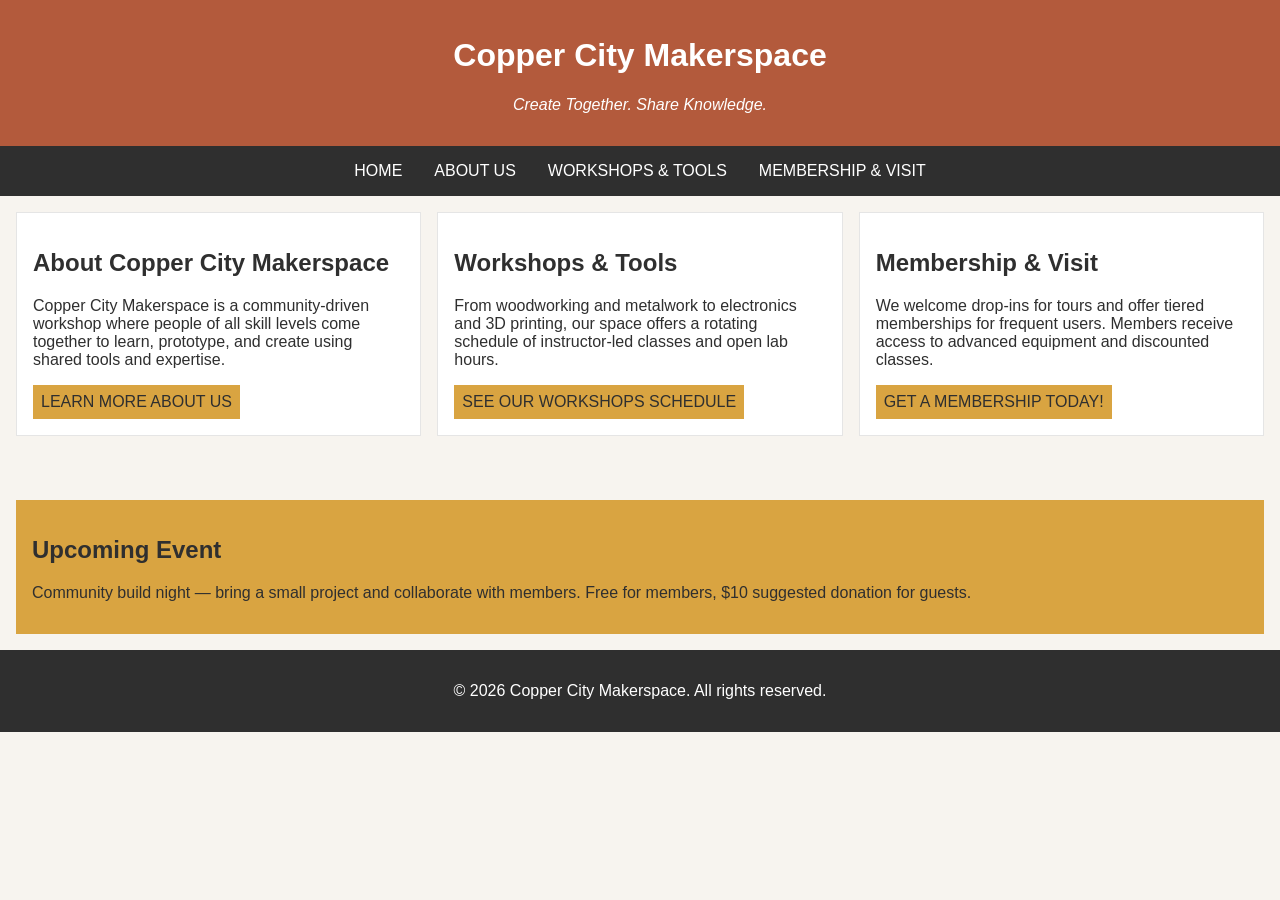
<file: index.html>
<!DOCTYPE html>
<html lang="en">
<head>
    <meta charset="UTF-8">
    <meta name="viewport" content="width=device-width, initial-scale=1.0">
    <link rel="stylesheet" href="styles.css">
    <title>Copper City Makerspace</title>
</head>
<body>
<header>
    <h1>Copper City Makerspace</h1>
    <p>Create Together. Share Knowledge.</p>
</header>
<nav>
    <ul>
        <li><a href="index.html">Home</a></li>
        <li><a href="about.html">About Us</a></li>
        <li><a href="workshops.html">Workshops & Tools</a></li>
        <li><a href="memberships.html">Membership & Visit</a></li>
    </ul>
</nav>
<main class="card-row">
    <section id="about">
        <h2>About Copper City Makerspace</h2>
        <p>Copper City Makerspace is a community-driven workshop where people of all skill levels come together to learn, prototype, and create using shared tools and expertise.</p>
        <a href="about.html">Learn more About Us</a>
    </section>    
    <section id="workshops">
        <h2>Workshops & Tools</h2>
        <p>From woodworking and metalwork to electronics and 3D printing, our space offers a rotating schedule of instructor-led classes and open lab hours.</p>
        <a href="workshops.html">See our Workshops Schedule</a>
    </section>
    <section id="memberships">
        <h2>Membership & Visit</h2>
        <p>We welcome drop-ins for tours and offer tiered memberships for frequent users. Members receive access to advanced equipment and discounted classes.</p>
        <a href="memberships.html">Get a Membership Today!</a>
    </section>
</main>
<aside>
    <h2>Upcoming Event</h2>
    <p>Community build night — bring a small project and collaborate with members. Free for members, $10 suggested donation for guests.</p>
</aside>
<footer>
    <p>&copy; 2026 Copper City Makerspace. All rights reserved.</p>
</footer>
</body>
</html>
</file>
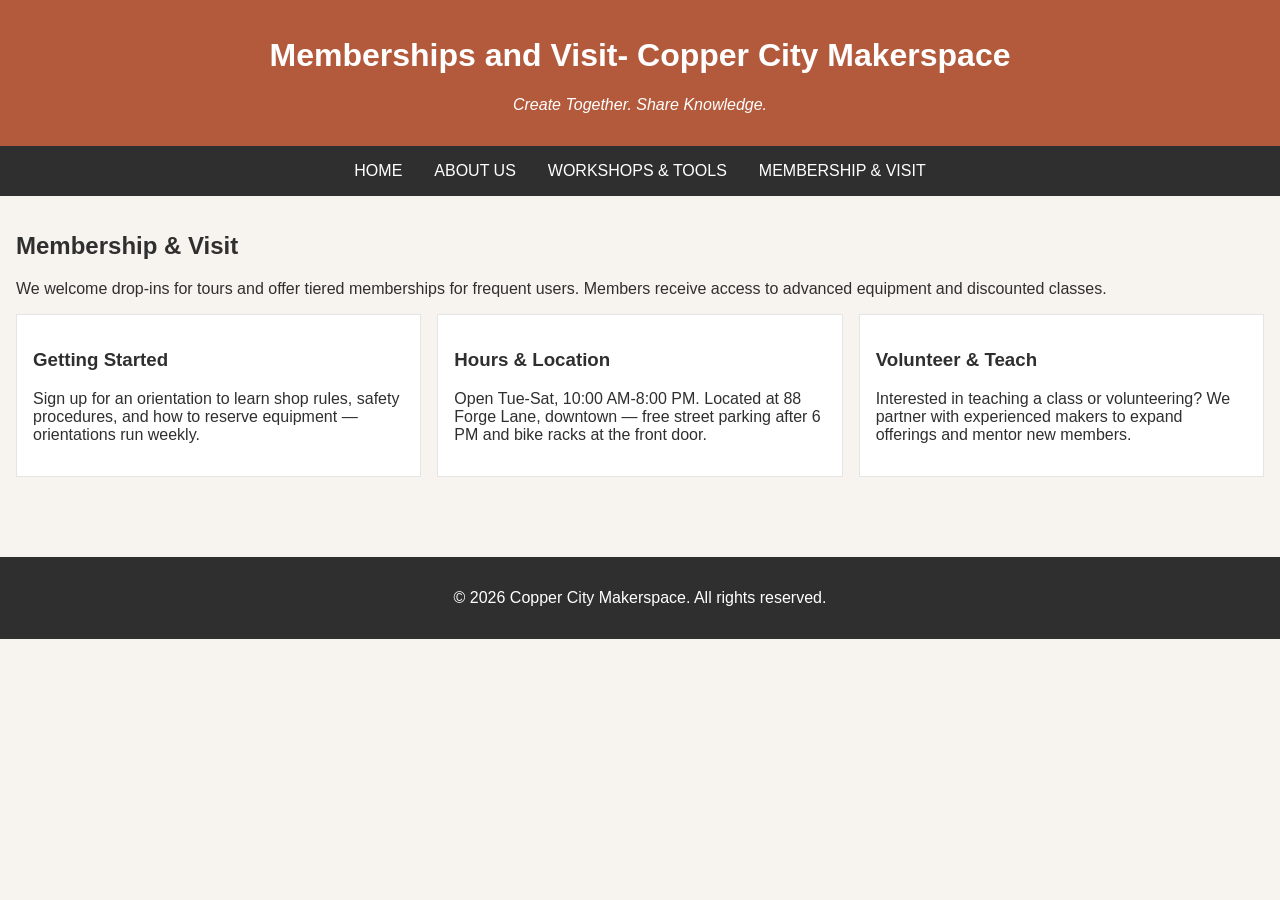
<file: memberships.html>
<!DOCTYPE html>
<html lang="en">
<head>
    <meta charset="UTF-8">
    <meta name="viewport" content="width=device-width, initial-scale=1.0">
    <link rel="stylesheet" href="styles.css">
    <title>Memberships- Copper City Makerspace</title>
</head>
<body>
   <header>
        <h1>Memberships and Visit- Copper City Makerspace</h1>
        <p>Create Together. Share Knowledge.</p>
    </header>
    <nav>
    <ul>
        <li><a href="index.html">Home</a></li>
        <li><a href="about.html">About Us</a></li>
        <li><a href="workshops.html">Workshops & Tools</a></li>
        <li><a href="memberships.html">Membership & Visit</a></li>
    </ul>
</nav>

<main>
    <section id="memberships">
        <h2>Membership & Visit</h2>
        <p>We welcome drop-ins for tours and offer tiered memberships for frequent users. Members receive access to advanced equipment and discounted classes.</p>
        <div class="card-row"> 
            <section>
                <h3>Getting Started</h3>
                <p>Sign up for an orientation to learn shop rules, safety procedures, and how to reserve equipment — orientations run weekly.</p>
            </section>
            <section>
                <h3>Hours & Location</h3>
                <p>Open Tue-Sat, 10:00 AM-8:00 PM. Located at 88 Forge Lane, downtown — free street parking after 6 PM and bike racks at the front door.</p>
            </section>
            <section>
                <h3>Volunteer & Teach</h3>
                <p>Interested in teaching a class or volunteering? We partner with experienced makers to expand offerings and mentor new members.</p>
            </section>
        </div>
    </section>
</main>
<footer>
    <p>&copy; 2026 Copper City Makerspace. All rights reserved.</p>
</footer>
</body>
</html>
</file>
<file: styles.css>
/* =====  CSS by Christina Carrasquilla, updated by Damani Ward =====  */

/* ===== Color Palette 

Copper:#B35A3C
Charcoal:#2F2F2F
Light Background:#F7F4EF
Card Background:#FFFFFF
Soft Gold:#D9A441
Border:#E5E5E5

===== */

/* ===== GLOBAL (Base) Styles ===== */

body {
    font-family: Arial, sans-serif;
    margin: 0;
    background-color: #F7F4EF;
    color: #2F2F2F;
    display:grid;
    grid-template-columns: 1fr;
}

header {
    background-color: #B35A3C;
    color: white;
    text-align: center;
    padding: 1rem;
}

header img {
    margin-top: 0.5rem;
}
header p {
    font-style:italic;
}
nav {
    background-color: #2F2F2F;
    padding:.5rem;
}

nav ul {
    list-style: none;
    margin: 0;
    padding: 0;
}

nav a {
    color: white;
    text-decoration: none;
    padding: 0.5rem;
    display: inline-block;
    text-transform:uppercase;
}

nav a:hover {
    background-color: #B35A3C;
}

main {
    padding: 1rem;
}

main a {
    background-color: #D9A441;
    color: #2F2F2F;
    text-decoration: none;
    padding: 0.5rem;
    display: inline-block;
    text-transform:uppercase;
}

main a:hover {
    background-color: #B35A3C;
    color: white;
}

section {
    margin-bottom: 2rem;
}

.card-row section {
    background-color: white;
    border: 1px solid #E5E5E5;
    padding: 1rem;
}

img {
    display: block;
    margin-top: 0.5rem;
    max-width: 100%;
}

aside {
    background-color: #D9A441;
    padding: 1rem;
    margin: 1rem;
}

footer {
    background-color: #2F2F2F;
    color: white;
    text-align: center;
    padding: 1rem;
}
/* ===== MEDIA QUERIES ===== */
@media screen and (min-width: 817px){
    nav ul {
        display: flex;
        justify-content: center;
        gap: 1rem;
    }

    .card-row {
        display: flex;
        gap: 1rem;
    }

    .card-row section {
        width: 30%;
    }
}
</file>
